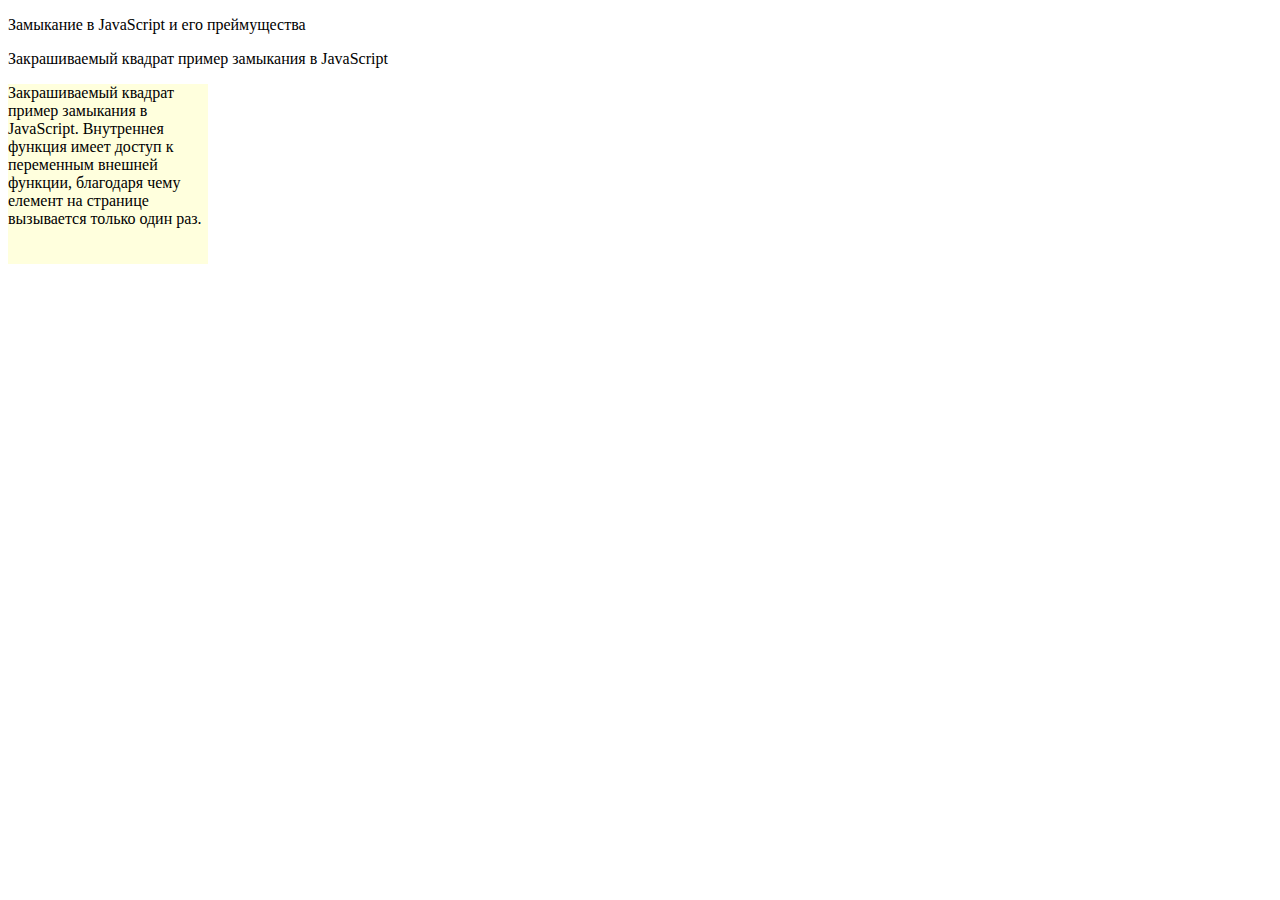
<file: closure.html>
<!doctype html>
<html lang=ru>
  <meta charset=utf-8>
  <link rel = "stylesheet" href = "main.css">
  <title>Hello, world.</title>
  <p>Замыкание в JavaScript и его преймущества</p>
  <p>Закрашиваемый квадрат пример замыкания в JavaScript</p>
  <div id = "box">
    <p>
      Закрашиваемый квадрат пример замыкания в JavaScript.
      Внутреннея функция имеет доступ к переменным внешней функции, благодаря чему
      елемент на странице вызывается только один раз.
  </p>
</div>
  <script src="main.js"></script>

</html>
</file>
<file: main.css>
#box {
  width: 200px;
  height: 180px;
}
</file>
